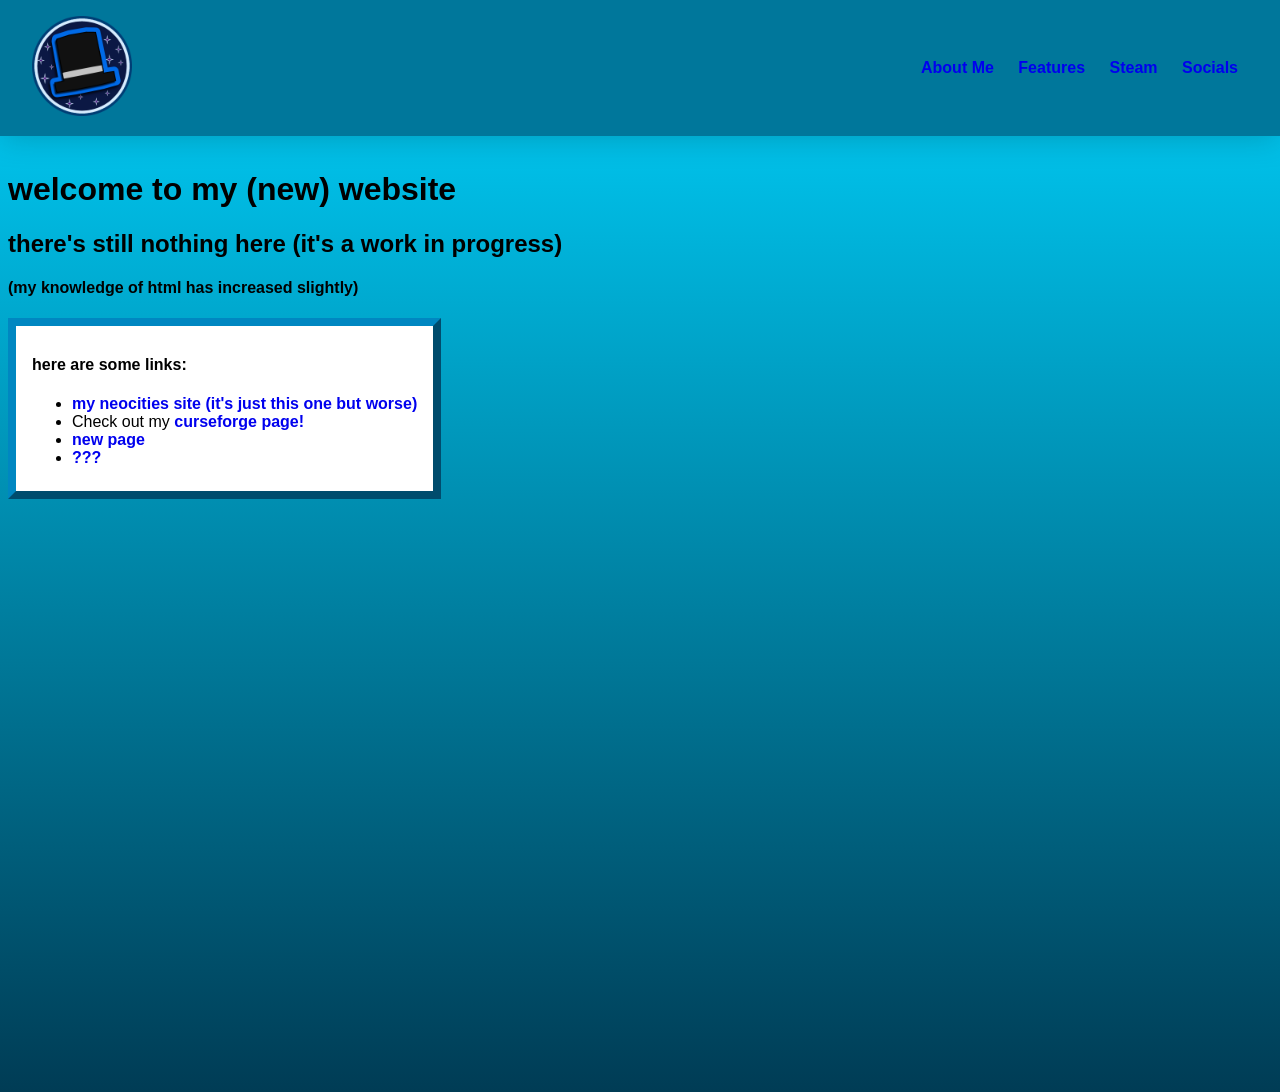
<file: index.html>
<!DOCTYPE html>
<html lang="en">
<head>
    <meta charset="UTF-8">
    <meta name="viewport" content="width=device-width, initial-scale=1.0">
    <title>Xenon372's Domain</title>
    <link rel="stylesheet" href="styles.css">
</head>

<body>
    <nav class="top-bar">
        <div>
            <img
            style="height: 100px;"
            alt="logo"
            src="media/images/icon.png">
        </div>

        <ul class="nav-links">
            <li><a href="#about">About Me</a></li>
            <li><a href="#features">Features</a></li>
            <li><a href="#steam">Steam</a></li>
            <li><a href="#socials">Socials</a></li>
        </ul>
    </nav>

    <header class="heading-spacer"></header>

    <div>
        <h1>welcome to my (new) website</h1>

        <h2>there's still nothing here (it's a work in progress)</h2>

        <h4>(my knowledge of html has increased slightly)</h4>

    </div>

    <div 
    class="link-box links"
    style="background-color: white;
    border-radius: 0px;
    width: fit-content;"
    >
        <h4>here are some links:</h4>
        <ul>
            <li>
                <a href="https://xenon372.neocities.org/">
                    my neocities site (it's just this one but worse)
                </a>
            </li>

            <li>
                Check out my 
                <a href="https://www.curseforge.com/members/xenon372/projects">
                    curseforge page!
                </a>
            </li>

            <li>
                <a href="newpage.html">
                new page 
                </a>
            </li>

            <li>
                <a href="secretpage.html">
                ??? 
                </a>
            </li>
        </ul>
    </div>

</body>

</html>
</file>
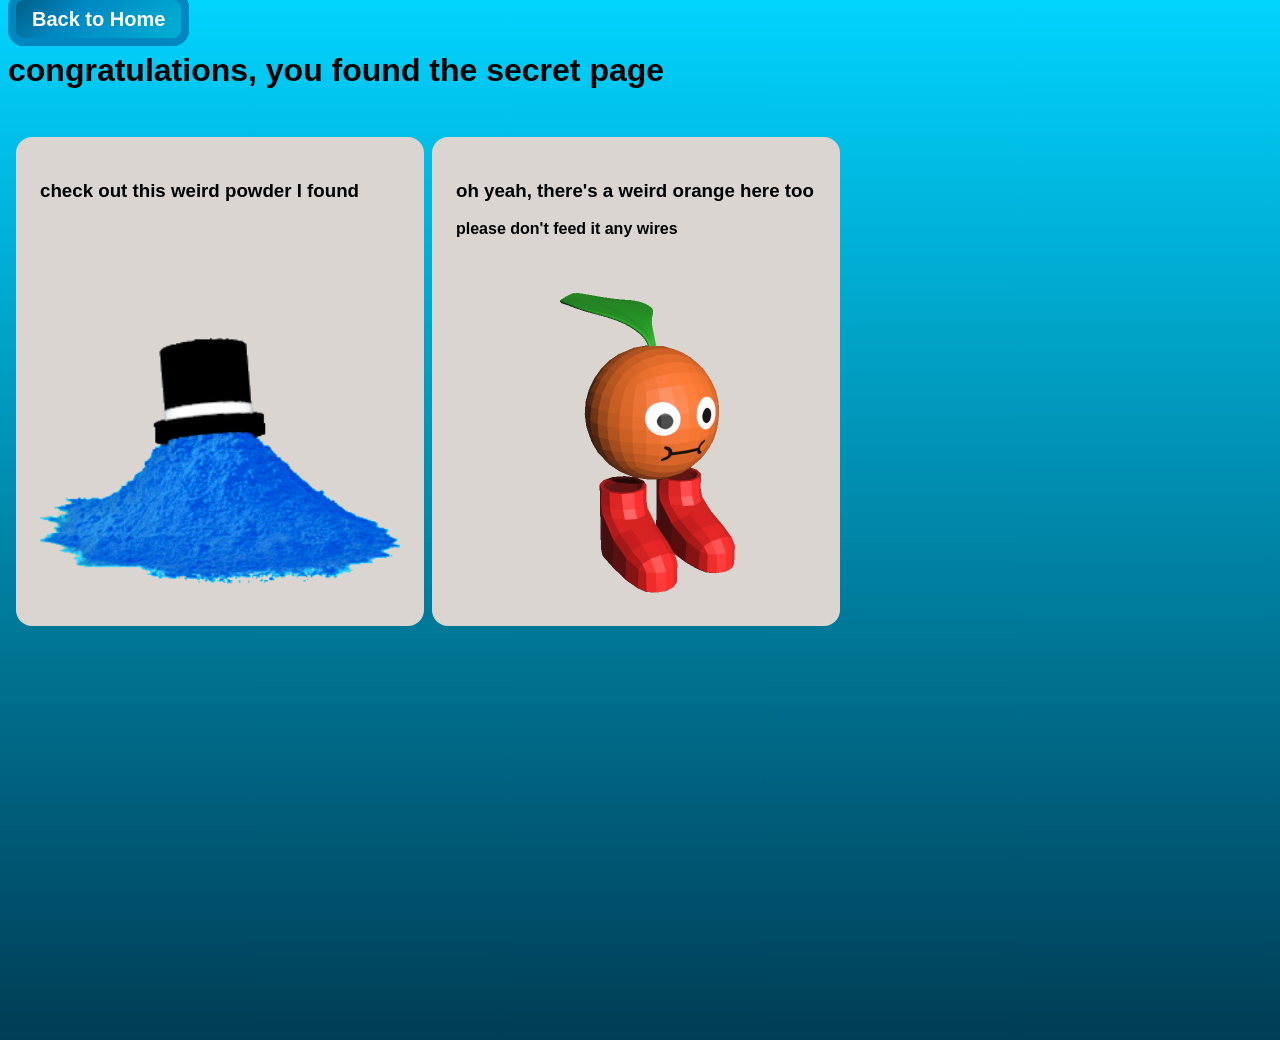
<file: secretpage.html>
<!DOCTYPE html>
<html lang="en">
<head>
    <meta charset="UTF-8">
    <meta name="viewport" content="width=device-width, initial-scale=1.0">
    <title>super secret page</title>
    <link rel="stylesheet" href="styles.css">
</head>

<body style="background-color: aliceblue;">

    <div class="nav-links">
        <a
            class="header-box"
            style="background-color: rgb(0, 150, 180);
            font-size: 20px;"
            href="index.html">
            <b>Back to Home</b>
        </a>
    </div>

    <h1>congratulations, you found the secret page</h1>
    <br>

    <div class="silly-grid">

        <div class="card">
            <h3>check out this weird powder I found</h3>
            <br>
            <img
            style="padding-top: 100px;"
            alt="a suspicious blue powder with a top hat"
            width= "360px"
            src="media/images/blue_guy_powder.png">
        </div>

        <div class="card">
            <h3> oh yeah, there's a weird orange here too</h3>
            <b>please don't feed it any wires</b> <br>
            <img
            alt="a weird orange"
            width="360px"
            src="media/images/citrustomper_idle.gif">
        </div>

    </div>

</body>

</html>
</file>
<file: styles.css>
* {
    margin: default;
    padding: default;
    box-sizing: border-box;
    font-family: 'Segoe UI', Tahoma, Geneva, Verdana, sans-serif;
}

.top-bar {
    position: fixed;
    top: 0;
    left: 0;
    width: 100%;
    background-color: #00779b;
    padding: 1rem 2rem;
    display: flex;
    justify-content: space-between;
    align-items: center;
    box-shadow: 0 2px 30px rgba(0, 0, 0, 0.2);
    z-index: 372;
}

.nav-links a {
    text-decoration: none;
    /*color: red;*/
    font-weight: 600;
    transition: color 0.3s ease;
}

.links a {
    text-decoration: none;
    /*color: red;*/
    font-weight: 600;
    transition: color 0.3s ease;
}

.nav-links li {
    display: inline;
    padding: 10px;
}

.nav-links a:hover {
    color: #1363be;
    text-shadow: 2px 2px #006ce75b;
    /*background-color: #d1d1d1b0;*/
    transition: background-color 0.3s ease;
    transition: text-shadow 0.3s ease;
    border-radius: 16px;
}

.heading-spacer {
    height: 10vh;
    display: flex;
    align-items: center;
    justify-content: center;
    color: transparent;
    text-align: center;
    margin-top: 60px;
}


body {
    height: 1024px;
    background-image: linear-gradient(to bottom, rgba(0,212,255,1), rgba(0,60,85,1) );
    font-family: Verdana;
    background-size: cover;
}

img {
    border-radius: 12px;
    border-color: white;
}

.rounded {
    border-radius: 16px;
}

.square {
    aspect-ratio: 1;
}

.sticker {
    border-style: solid;
    border-width: 8px;
    border-color: aqua;
    border-radius: 16px;
}

.header-box {
    border-style: solid;
    border-color: #05384e;
    color: white;
    border-width: 8px;
    border-radius: 16px;
    padding: 8px;
    padding-left: 16px;
    padding-right: 16px;
    border-color: rgb(0, 135, 193);
    background-image: linear-gradient(135deg, rgb(0, 95, 136) 0%, rgba(0,135,193,1) 35%, rgb(0, 176, 211) 100%);
}

.code-box {
    border-style: double;
    border-width: 8px;
    border-color: limegreen;
    background-color: black;
    color: limegreen;
    border-radius: 16px;
    font-family: monospace;
    padding: 24px;
}

.link-box {
    border-style: outset;
    border-width: 8px;
    border-color: rgb(0, 135, 193);
    background-color: white;
    color: black;
    align-items: center;
    border-radius: 16px;
    padding: 8px;
    padding-left: 16px;
    padding-right: 16px;
    width: fit-content;
}

.container {
    display: grid;
    grid-template-columns: repeat(auto-fit, minmax(300px, 1fr));
    gap: 3rem;
    border-color: black;
    padding: 16px;
}

.card {
    background-color: #dad5d0;
    padding: 1.5rem;
    border-radius: 16px;
    border-color: black;
}

.silly-grid {
    display: grid;
    grid-template-columns: auto auto;
    column-gap: 8px;
    padding: 8px;
    border-radius: 12px;
    border-color: black;
    width: fit-content;
    justify-content: space-between;
}
</file>
